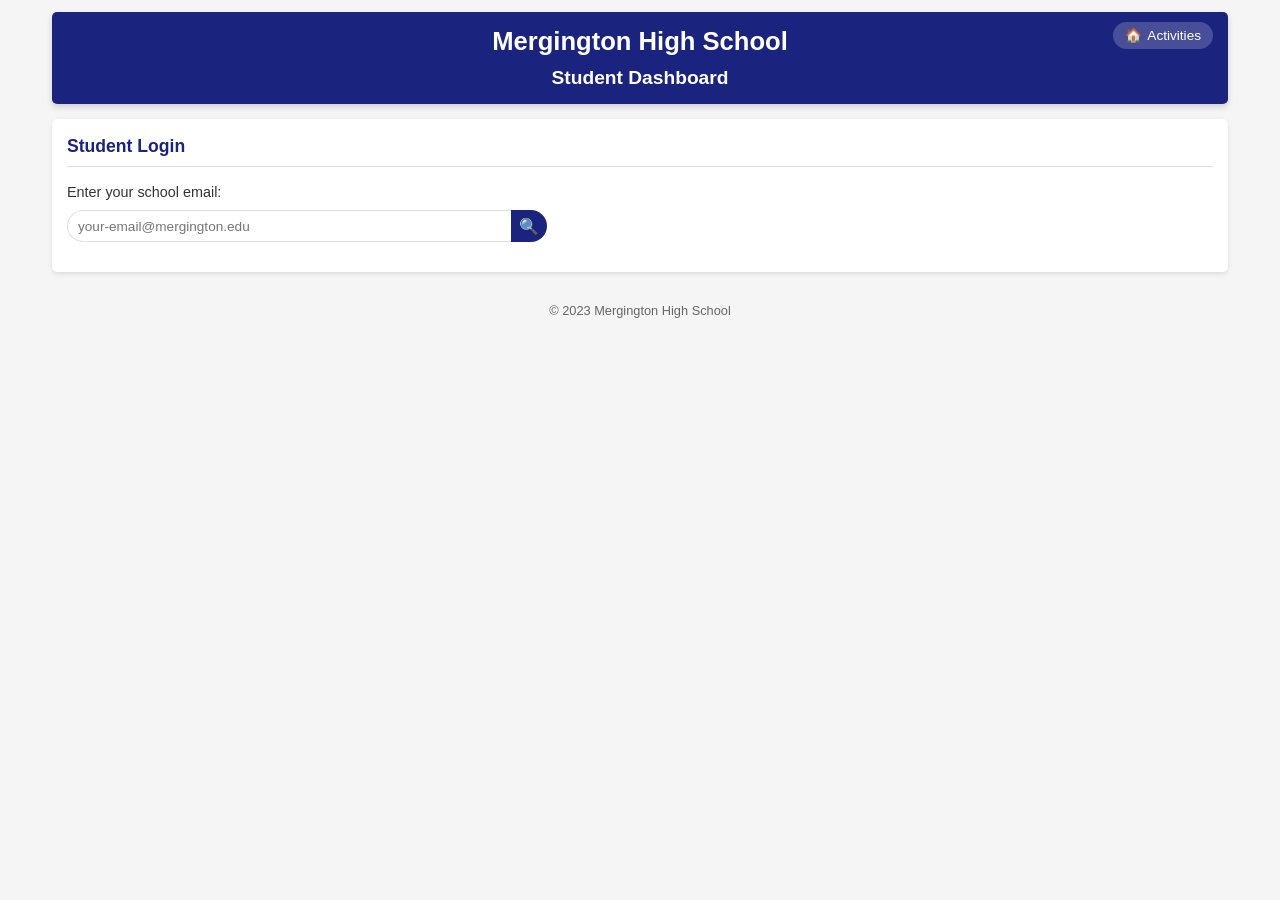
<file: src/static/dashboard.html>
<!DOCTYPE html>
<html lang="en">
  <head>
    <meta charset="UTF-8" />
    <meta name="viewport" content="width=device-width, initial-scale=1.0" />
    <title>Student Dashboard – Mergington High School</title>
    <link rel="stylesheet" href="styles.css" />
    <link
      rel="icon"
      type="image/svg+xml"
      href="https://github.githubassets.com/favicons/favicon.svg"
    />
  </head>
  <body>
    <header>
      <h1>Mergington High School</h1>
      <h2>Student Dashboard</h2>
      <div id="user-controls">
        <a href="/static/index.html" class="icon-button header-nav-link">
          <span>🏠</span>
          <span>Activities</span>
        </a>
      </div>
    </header>

    <main>
      <!-- Student Lookup Section -->
      <section id="lookup-section">
        <h3>Student Login</h3>
        <div class="lookup-form">
          <div class="form-group">
            <label for="student-email">Enter your school email:</label>
            <div class="search-box">
              <input
                type="email"
                id="student-email"
                placeholder="your-email@mergington.edu"
              />
              <button id="lookup-button" aria-label="Look up student">
                <span class="search-icon">🔍</span>
              </button>
            </div>
          </div>
          <div id="lookup-message" class="hidden message"></div>
        </div>
      </section>

      <!-- Dashboard Content (hidden until student is found) -->
      <section id="dashboard-section" class="hidden">
        <!-- Profile Card -->
        <div class="dashboard-layout">
          <aside class="profile-card">
            <div class="profile-avatar">👤</div>
            <h3 id="profile-name">Loading…</h3>
            <p id="profile-email" class="profile-email"></p>
            <div class="profile-details">
              <div class="profile-detail-row">
                <span class="profile-detail-label">Grade</span>
                <span id="profile-grade" class="profile-detail-value"></span>
              </div>
              <div class="profile-detail-row">
                <span class="profile-detail-label">Branch</span>
                <span id="profile-branch" class="profile-detail-value"></span>
              </div>
            </div>
            <button id="student-logout-button" class="logout-btn">Logout</button>
          </aside>

          <!-- Main Dashboard Content -->
          <div class="dashboard-content">
            <!-- Quick Access Cards -->
            <div class="dashboard-section-title">Quick Access</div>
            <div class="quick-access-grid">
              <div class="quick-access-card" id="card-activities">
                <div class="quick-access-icon">🏆</div>
                <div class="quick-access-label">My Activities</div>
                <div class="quick-access-desc">View your enrolled extracurricular activities</div>
              </div>
              <div class="quick-access-card">
                <div class="quick-access-icon">📚</div>
                <div class="quick-access-label">Assignments</div>
                <div class="quick-access-desc">Check upcoming homework and deadlines</div>
              </div>
              <div class="quick-access-card">
                <div class="quick-access-icon">📅</div>
                <div class="quick-access-label">Timetable</div>
                <div class="quick-access-desc">View your weekly class schedule</div>
              </div>
              <div class="quick-access-card">
                <div class="quick-access-icon">💼</div>
                <div class="quick-access-label">Internships</div>
                <div class="quick-access-desc">Explore internship and work-experience opportunities</div>
              </div>
            </div>

            <!-- Enrolled Activities -->
            <div class="dashboard-section-title" id="activities-section-title">My Activities</div>
            <div id="enrolled-activities-list" class="enrolled-activities">
              <!-- Populated by JS -->
            </div>
          </div>
        </div>
      </section>
    </main>

    <footer>
      <p>&copy; 2023 Mergington High School</p>
    </footer>

    <script src="dashboard.js"></script>
  </body>
</html>
</file>
<file: src/static/styles.css>
/* Color palette */
:root {
  /* Primary colors */
  --primary: #1a237e;
  --primary-light: #534bae;
  --primary-dark: #000051;
  --primary-text: #ffffff;

  /* Secondary colors */
  --secondary: #ff6f00;
  --secondary-light: #ffa040;
  --secondary-dark: #c43e00;
  --secondary-text: #ffffff;

  /* Neutral colors */
  --background: #f5f5f5;
  --surface: #ffffff;
  --text-primary: #333333;
  --text-secondary: #666666;
  --border: #e0e0e0;
  --border-light: #f0f0f0;
  --border-focus: #d0d0d0;

  /* Feedback colors */
  --success: #2e7d32;
  --success-light: #e8f5e9;
  --warning: #ff9800;
  --warning-light: #fff3cd;
  --error: #c62828;
  --error-light: #ffebee;
  --info: #0c5460;
  --info-light: #d1ecf1;
}

* {
  box-sizing: border-box;
  margin: 0;
  padding: 0;
  font-family: Arial, sans-serif;
}

body {
  font-family: Arial, sans-serif;
  line-height: 1.4;
  color: var(--text-primary);
  max-width: 1200px;
  margin: 0 auto;
  padding: 12px;
  background-color: var(--background);
  font-size: 0.9rem;
}

header {
  text-align: center;
  padding: 12px 0;
  margin-bottom: 15px;
  background-color: var(--primary);
  color: var(--primary-text);
  border-radius: 5px;
  box-shadow: 0 3px 6px rgba(0, 0, 0, 0.16);
  position: relative;
  display: flex;
  flex-direction: column;
  align-items: center;
}

header h1 {
  margin-bottom: 5px;
  font-size: 1.6rem;
}

header h2 {
  font-size: 1.2rem;
}

main {
  display: flex;
  flex-wrap: wrap;
  justify-content: center;
}

section {
  background-color: var(--surface);
  padding: 15px;
  border-radius: 5px;
  box-shadow: 0 2px 5px rgba(0, 0, 0, 0.1);
  width: 100%;
}

section h3 {
  margin-bottom: 15px;
  padding-bottom: 8px;
  border-bottom: 1px solid var(--border);
  color: var(--primary);
  font-size: 1.1rem;
}

/* New Layout Styles */
.main-content-layout {
  display: flex;
  flex-direction: column;
  gap: 15px;
}

.sidebar-filters {
  padding: 15px;
  background-color: var(--surface);
  border-radius: 5px;
  box-shadow: 0 2px 5px rgba(0, 0, 0, 0.1);
}

.sidebar-filters h3 {
  margin-bottom: 15px;
  padding-bottom: 8px;
  border-bottom: 1px solid var(--border);
  color: var(--primary);
  font-size: 1.1rem;
}

.activities-content {
  flex: 1;
}

/* Desktop layout */
@media (min-width: 768px) {
  .main-content-layout {
    flex-direction: row;
    align-items: flex-start;
  }

  .sidebar-filters {
    width: 200px; /* Reduced from 250px to 200px to make the sidebar narrower */
    position: sticky;
    top: 15px;
    max-height: calc(100vh - 30px);
    overflow-y: auto;
  }

  .activities-content {
    flex: 1;
  }
}

#activities-list,
#internships-list {
  display: grid;
  grid-template-columns: repeat(auto-fill, minmax(250px, 1fr));
  gap: 15px;
  width: 100%;
}

.activity-card {
  padding: 12px;
  border: 1px solid var(--border);
  border-radius: 6px;
  background-color: var(--surface);
  display: flex;
  flex-direction: column;
  height: 100%;
  transition: all 0.3s ease;
  box-shadow: 0 2px 5px rgba(0, 0, 0, 0.05);
  position: relative;
  overflow: hidden;
  font-size: 0.85rem;
}

.activity-card:hover {
  transform: translateY(-5px);
  box-shadow: 0 8px 15px rgba(0, 0, 0, 0.1);
  border-color: var(--border-focus);
}

.activity-card h4 {
  margin-bottom: 8px;
  color: var(--primary);
  font-size: 1rem;
  letter-spacing: 0.3px;
  padding-bottom: 6px;
  border-bottom: 1px solid var(--border-light);
}

.activity-card p {
  margin-bottom: 8px;
  line-height: 1.4;
}

.activity-card-actions {
  margin-top: auto;
  padding-top: 10px;
  display: flex;
  justify-content: center;
}

/* Activity Tag */
.activity-tag {
  position: absolute;
  top: 8px;
  right: 8px;
  background: #e8eaf6;
  color: #3949ab;
  font-size: 0.65rem;
  font-weight: bold;
  padding: 2px 6px;
  border-radius: 10px;
  text-transform: uppercase;
  letter-spacing: 0.3px;
}

/* Capacity Indicator */
.capacity-container {
  margin: 8px 0;
  width: 100%;
}

.capacity-bar-bg {
  height: 6px;
  background-color: var(--border-light);
  border-radius: 3px;
  overflow: hidden;
}

.capacity-text {
  display: flex;
  justify-content: space-between;
  margin-top: 3px;
  font-size: 0.7rem;
  color: var(--text-secondary);
}

.capacity-full .capacity-bar-fill {
  background-color: var(--error);
}

.capacity-near-full .capacity-bar-fill {
  background-color: var(--warning);
}

.capacity-available .capacity-bar-fill {
  background-color: var(--success);
}

/* Participants list */
.participants-list {
  margin-top: 8px;
  padding-top: 8px;
  border-top: 1px solid var(--border-light);
}

.participants-list h5 {
  color: var(--primary);
  margin-bottom: 5px;
  font-size: 0.8em;
}

.participants-list ul {
  list-style-type: none;
  padding-left: 0;
  margin: 0;
  max-height: 100px;
}

.participants-list li {
  padding: 2px 0;
  color: var(--text-secondary);
  font-size: 0.8em;
  display: flex;
  justify-content: space-between;
  align-items: center;
}

/* Buttons */
.register-button {
  background: linear-gradient(145deg, var(--secondary), var(--secondary-dark));
  color: var(--secondary-text);
  margin-top: 10px;
  padding: 6px 12px;
  width: 100%;
  font-weight: bold;
  border-radius: 20px;
  box-shadow: 0 2px 4px rgba(255, 111, 0, 0.2);
  transition: all 0.3s ease;
  display: flex;
  justify-content: center;
  align-items: center;
  font-size: 0.85rem;
  letter-spacing: 0.3px;
  text-transform: uppercase;
  border: none;
}

button {
  background-color: var(--primary);
  color: white;
  border: none;
  padding: 6px 12px;
  font-size: 0.85rem;
  border-radius: 4px;
  cursor: pointer;
  transition: background-color 0.2s;
}

/* Tooltip styles */
.tooltip {
  position: relative;
  display: inline-block;
  cursor: pointer;
}

.tooltip .tooltip-text {
  visibility: hidden;
  background-color: rgba(33, 33, 33, 0.9);
  color: #fff;
  text-align: center;
  padding: 8px 12px;
  border-radius: 4px;
  font-size: 0.8rem;
  position: absolute;
  z-index: 1;
  bottom: 125%;
  left: 50%;
  transform: translateX(-50%);
  opacity: 0;
  transition: opacity 0.2s, visibility 0.2s;
  width: max-content;
  max-width: 250px;
  pointer-events: none;
  box-shadow: 0 2px 8px rgba(0, 0, 0, 0.2);
}

.tooltip:hover .tooltip-text {
  visibility: visible;
  opacity: 1;
}

/* Special positioning for delete participant tooltip */
.delete-participant {
  cursor: pointer;
}

.delete-participant .tooltip-text {
  left: auto;
  right: calc(100% + 8px);
  top: 50%;
  bottom: auto;
  transform: translateY(-50%);
  white-space: nowrap;
}

/* Activity skeletons for loading state */
.skeleton-card {
  padding: 12px;
  border: 1px solid var(--border);
  border-radius: 6px;
  background-color: var(--surface);
  display: flex;
  flex-direction: column;
  height: 180px;
  position: relative;
  overflow: hidden;
}

.skeleton-line {
  height: 10px;
  margin-bottom: 8px;
  background: linear-gradient(
    90deg,
    var(--border-light) 25%,
    var(--border) 50%,
    var(--border-light) 75%
  );
  background-size: 200% 100%;
  border-radius: 3px;
  animation: shimmer 1.5s infinite;
}

.skeleton-title {
  height: 18px;
  width: 70%;
  margin-bottom: 10px;
}

.skeleton-text {
  width: 100%;
}

.skeleton-text.short {
  width: 60%;
}

@keyframes shimmer {
  0% {
    background-position: -200% 0;
  }
  100% {
    background-position: 200% 0;
  }
}

/* Modal animation */
.modal {
  position: fixed;
  top: 0;
  left: 0;
  width: 100%;
  height: 100%;
  background-color: rgba(0, 0, 0, 0.5);
  display: flex;
  justify-content: center;
  align-items: center;
  z-index: 1000;
  opacity: 0;
  transition: opacity 0.3s ease;
}

.modal.show {
  opacity: 1;
}

.modal-content {
  background-color: var(--surface);
  padding: 18px;
  border-radius: 5px;
  width: 90%;
  max-width: 350px;
  position: relative;
  transform: translateY(-20px);
  transition: transform 0.3s ease;
  box-shadow: 0 4px 20px rgba(0, 0, 0, 0.15);
  border: 1px solid var(--border);
}

.modal.show .modal-content {
  transform: translateY(0);
}

.close-modal,
.close-login-modal {
  position: absolute;
  right: 12px;
  top: 8px;
  font-size: 18px;
  cursor: pointer;
  color: var(--text-secondary);
  line-height: 1;
}

/* Login modal specific styling */
#login-modal .modal-content h3 {
  color: var(--primary);
  font-size: 1.2rem;
  margin-bottom: 15px;
  text-align: center;
}

/* Hidden class - critical for showing/hiding elements */
.hidden {
  display: none !important;
}

/* More compact no-results message */
.no-results {
  text-align: center;
  padding: 12px;
  color: var(--text-secondary);
  background-color: var(--surface);
  border-radius: 6px;
  border: 1px dashed var(--border);
  margin: 10px 0;
  font-size: 0.85rem;
}

footer {
  text-align: center;
  margin-top: 20px;
  padding: 10px;
  color: var(--text-secondary);
  font-size: 0.8rem;
}

/* Page navigation bar */
.page-nav {
  margin-bottom: 12px;
  padding: 8px 12px;
  background-color: var(--surface);
  border-radius: 5px;
  box-shadow: 0 1px 3px rgba(0, 0, 0, 0.08);
  font-size: 0.85rem;
}

.page-nav a {
  color: var(--primary);
  text-decoration: none;
  font-weight: 500;
}

.page-nav a:hover {
  text-decoration: underline;
}

/* Internship cards */
.internship-card {
  padding: 12px;
  border: 1px solid var(--border);
  border-radius: 6px;
  background-color: var(--surface);
  display: flex;
  flex-direction: column;
  height: 100%;
  transition: all 0.3s ease;
  box-shadow: 0 2px 5px rgba(0, 0, 0, 0.05);
  position: relative;
  overflow: hidden;
  font-size: 0.85rem;
}

.internship-card:hover {
  transform: translateY(-5px);
  box-shadow: 0 8px 15px rgba(0, 0, 0, 0.1);
  border-color: var(--border-focus);
}

.internship-card h4 {
  margin-bottom: 8px;
  color: var(--primary);
  font-size: 1rem;
  letter-spacing: 0.3px;
  padding-bottom: 6px;
  border-bottom: 1px solid var(--border-light);
  padding-right: 60px;
}

.internship-role {
  font-weight: 600;
  margin-bottom: 4px;
}

.internship-location {
  color: var(--text-secondary);
  margin-bottom: 6px;
}

.internship-prereqs {
  font-size: 0.8rem;
  color: var(--text-secondary);
  margin-bottom: 8px;
  line-height: 1.4;
}

.internship-branch-tag {
  position: absolute;
  top: 8px;
  right: 8px;
  font-size: 0.65rem;
  font-weight: bold;
  padding: 2px 6px;
  border-radius: 10px;
  text-transform: uppercase;
  letter-spacing: 0.3px;
}

.internship-link-button {
  text-decoration: none;
  display: inline-block;
  text-align: center;
}

/* Branch filter buttons */
.branch-filter {
  background-color: var(--background);
  border: 1px solid var(--border);
  color: var(--text-primary);
  padding: 4px 10px;
  border-radius: 15px;
  font-size: 0.75rem;
  cursor: pointer;
  transition: all 0.2s ease;
}

.branch-filter.active {
  background-color: var(--primary);
  color: white;
  border-color: var(--primary-dark);
}

.branch-filter:hover {
  background-color: var(--primary-light);
  color: white;
}

.branch-filters {
  display: flex;
  flex-wrap: wrap;
  gap: 6px;
}

/* Search and Filter Components - Updated for Sidebar */
.search-box {
  display: flex;
  width: 100%;
  margin-bottom: 15px;
}

.search-box input {
  flex: 1;
  min-width: 0; /* Add this to prevent input from overflowing */
  padding: 6px 10px;
  border: 1px solid var(--border);
  border-right: none;
  border-radius: 20px 0 0 20px;
  font-size: 0.85rem;
  transition: all 0.3s ease;
}

.search-box input:focus {
  outline: none;
  border-color: var(--primary-light);
  box-shadow: 0 0 0 2px rgba(83, 75, 174, 0.1);
}

.search-box button {
  width: 36px;
  height: 100%; /* Make button match input height */
  min-height: 32px; /* Ensure minimum clickable area */
  background: var(--primary);
  color: white;
  border: none;
  border-radius: 0 20px 20px 0;
  cursor: pointer;
  transition: background-color 0.3s ease;
  padding: 0;
  display: flex;
  align-items: center;
  justify-content: center;
}

.search-box button:hover {
  background-color: var(--primary-light);
}

.search-icon {
  font-size: 1rem;
}

.filter-container {
  margin-bottom: 15px;
  display: flex;
  flex-direction: column;
  gap: 6px;
}

.filter-label {
  font-weight: 600;
  color: var(--text-primary);
  font-size: 0.8rem;
}

.category-filters,
.day-filters,
.time-filters {
  display: flex;
  flex-wrap: wrap;
  gap: 6px;
}

.category-filter,
.day-filter,
.time-filter {
  background-color: var(--background);
  border: 1px solid var(--border);
  color: var(--text-primary);
  padding: 4px 10px;
  border-radius: 15px;
  font-size: 0.75rem;
  cursor: pointer;
  transition: all 0.2s ease;
}

.category-filter.active,
.day-filter.active,
.time-filter.active {
  background-color: var(--primary);
  color: white;
  border-color: var(--primary-dark);
}

.category-filter:hover,
.day-filter:hover,
.time-filter:hover {
  background-color: var(--primary-light);
  color: white;
}

.time-filters {
  width: 100%;
}

.reset-button {
  background-color: var(--border);
  color: var(--text-primary);
  padding: 5px 12px;
  border-radius: 15px;
  font-size: 0.8rem;
  font-weight: 500;
  cursor: pointer;
  transition: all 0.2s ease;
  align-self: flex-start;
}

.reset-button:hover {
  background-color: var(--border-focus);
}

/* Responsive adjustments for mobile */
@media (max-width: 767px) {
  .sidebar-filters {
    margin-bottom: 15px;
  }

  .main-content-layout {
    flex-direction: column;
  }

  #activities-list,
  #internships-list {
    grid-template-columns: repeat(auto-fill, minmax(250px, 1fr));
  }

  .sidebar-filters {
    width: 100%;
  }
}

/* ─── Student To-Do / Assignment Tracker ─────────────────────────────────── */

#todo-container {
  margin-top: 20px;
}

.todo-hint {
  color: var(--text-secondary);
  font-size: 0.85rem;
  margin-bottom: 10px;
}

.todo-email-form {
  display: flex;
  gap: 8px;
  flex-wrap: wrap;
}

.todo-email-form input[type="email"] {
  flex: 1;
  min-width: 220px;
  padding: 6px 10px;
  border: 1px solid var(--border);
  border-radius: 4px;
  font-size: 0.85rem;
}

.todo-student-label {
  margin-bottom: 12px;
  color: var(--text-secondary);
  font-size: 0.85rem;
  display: flex;
  align-items: center;
  gap: 8px;
}

.todo-switch-btn {
  background: none;
  border: 1px solid var(--border);
  color: var(--primary);
  padding: 2px 8px;
  font-size: 0.75rem;
  border-radius: 12px;
  cursor: pointer;
}

.todo-switch-btn:hover {
  background-color: var(--background);
}

.todo-add-form {
  display: flex;
  gap: 8px;
  margin-bottom: 16px;
  flex-wrap: wrap;
}

.todo-add-form input[type="text"] {
  flex: 2;
  min-width: 180px;
  padding: 6px 10px;
  border: 1px solid var(--border);
  border-radius: 4px;
  font-size: 0.85rem;
}

.todo-add-form input[type="date"] {
  flex: 1;
  min-width: 130px;
  padding: 6px 10px;
  border: 1px solid var(--border);
  border-radius: 4px;
  font-size: 0.85rem;
}

#todo-list {
  list-style: none;
  padding: 0;
  margin: 0;
  display: flex;
  flex-direction: column;
  gap: 8px;
}

.todo-item {
  display: flex;
  align-items: center;
  gap: 10px;
  padding: 8px 10px;
  border: 1px solid var(--border);
  border-radius: 6px;
  background-color: var(--surface);
  font-size: 0.85rem;
  transition: background-color 0.2s;
}

.todo-item.todo-completed {
  background-color: var(--success-light);
  border-color: #c8e6c9;
}

.todo-item.todo-completed .todo-title-text {
  text-decoration: line-through;
  color: var(--text-secondary);
}

.todo-title-text {
  flex: 1;
  word-break: break-word;
}

.todo-deadline {
  font-size: 0.75rem;
  color: var(--text-secondary);
  white-space: nowrap;
}

.todo-check-btn,
.todo-delete-btn {
  background: none;
  border: none;
  cursor: pointer;
  padding: 0;
  font-size: 1.1rem;
  line-height: 1;
  color: inherit;
}

.todo-check-btn:hover,
.todo-delete-btn:hover {
  opacity: 0.7;
}

.todo-empty {
  text-align: center;
  color: var(--text-secondary);
  font-size: 0.85rem;
  padding: 12px;
  border: 1px dashed var(--border);
  border-radius: 6px;
}

/* ─── End Assignment Tracker ──────────────────────────────────────────────── */
#user-controls {
  position: absolute;
  top: 10px;
  right: 15px;
}

#user-status {
  display: flex;
  align-items: center;
}

#user-info {
  display: flex;
  align-items: center;
  gap: 10px;
}

#display-name {
  margin-right: 5px;
  font-weight: 500;
}

.icon-button {
  display: flex;
  align-items: center;
  gap: 5px;
  background-color: rgba(255, 255, 255, 0.2);
  border-radius: 20px;
  padding: 4px 12px;
  font-size: 0.85rem;
  transition: background-color 0.2s;
}

.icon-button:hover {
  background-color: rgba(255, 255, 255, 0.3);
}

.user-icon {
  font-size: 1rem;
}

#logout-button {
  padding: 3px 10px;
  background-color: rgba(255, 255, 255, 0.2);
  font-size: 0.8rem;
  border-radius: 20px;
}

#logout-button:hover {
  background-color: rgba(255, 255, 255, 0.3);
}

/* ─── Student Dashboard ─────────────────────────────────────────── */

/* Header navigation link (back to Activities) */
.header-nav-link {
  text-decoration: none;
  color: var(--primary-text);
}

/* Lookup form */
.lookup-form {
  max-width: 480px;
}

.lookup-form .search-box {
  margin-top: 8px;
}

/* Dashboard two-column layout */
.dashboard-layout {
  display: flex;
  flex-direction: column;
  gap: 20px;
}

@media (min-width: 768px) {
  .dashboard-layout {
    flex-direction: row;
    align-items: flex-start;
  }
}

/* Profile card (sidebar) */
.profile-card {
  background-color: var(--surface);
  border: 1px solid var(--border);
  border-radius: 8px;
  padding: 20px;
  display: flex;
  flex-direction: column;
  align-items: center;
  text-align: center;
  gap: 10px;
  box-shadow: 0 2px 5px rgba(0, 0, 0, 0.08);
}

@media (min-width: 768px) {
  .profile-card {
    width: 220px;
    position: sticky;
    top: 15px;
  }
}

.profile-avatar {
  font-size: 3rem;
  background-color: var(--primary);
  color: var(--primary-text);
  border-radius: 50%;
  width: 64px;
  height: 64px;
  display: flex;
  align-items: center;
  justify-content: center;
}

.profile-card h3 {
  border: none;
  padding: 0;
  margin: 0;
  font-size: 1.1rem;
  color: var(--text-primary);
}

.profile-email {
  font-size: 0.8rem;
  color: var(--text-secondary);
  word-break: break-all;
}

.profile-details {
  width: 100%;
  border-top: 1px solid var(--border-light);
  padding-top: 10px;
  display: flex;
  flex-direction: column;
  gap: 6px;
}

.profile-detail-row {
  display: flex;
  justify-content: space-between;
  font-size: 0.85rem;
}

.profile-detail-label {
  color: var(--text-secondary);
}

.profile-detail-value {
  font-weight: 600;
  color: var(--text-primary);
}

.logout-btn {
  margin-top: 6px;
  width: 100%;
  background-color: rgba(0, 0, 0, 0.08);
  color: var(--text-primary);
  border-radius: 20px;
  font-size: 0.8rem;
  padding: 5px 10px;
}

.logout-btn:hover {
  background-color: rgba(0, 0, 0, 0.14);
}

/* Main dashboard content */
.dashboard-content {
  flex: 1;
  display: flex;
  flex-direction: column;
  gap: 15px;
}

.dashboard-section-title {
  font-weight: 700;
  font-size: 1rem;
  color: var(--primary);
  border-bottom: 2px solid var(--primary-light);
  padding-bottom: 6px;
  margin-bottom: 4px;
}

/* Quick-access grid */
.quick-access-grid {
  display: grid;
  grid-template-columns: repeat(auto-fill, minmax(160px, 1fr));
  gap: 12px;
}

.quick-access-card {
  background-color: var(--surface);
  border: 1px solid var(--border);
  border-radius: 8px;
  padding: 16px 12px;
  display: flex;
  flex-direction: column;
  align-items: center;
  text-align: center;
  gap: 8px;
  cursor: pointer;
  transition: all 0.2s ease;
  box-shadow: 0 2px 4px rgba(0, 0, 0, 0.05);
}

.quick-access-card:hover {
  transform: translateY(-4px);
  box-shadow: 0 6px 12px rgba(0, 0, 0, 0.1);
  border-color: var(--primary-light);
}

.quick-access-icon {
  font-size: 2rem;
}

.quick-access-label {
  font-weight: 700;
  font-size: 0.9rem;
  color: var(--primary);
}

.quick-access-desc {
  font-size: 0.75rem;
  color: var(--text-secondary);
  line-height: 1.3;
}

/* Enrolled activities list */
.enrolled-activities {
  display: flex;
  flex-direction: column;
  gap: 8px;
}

.enrolled-activity-item {
  display: flex;
  align-items: center;
  gap: 10px;
  background-color: var(--surface);
  border: 1px solid var(--border);
  border-radius: 6px;
  padding: 10px 14px;
  font-size: 0.9rem;
  box-shadow: 0 1px 3px rgba(0, 0, 0, 0.05);
}

.enrolled-activity-icon {
  font-size: 1.2rem;
}

.enrolled-activity-name {
  color: var(--text-primary);
  font-weight: 500;
.announcement-banner {
  background-color: #4caf50;
  color: white;
  text-align: center;
  padding: 15px;
  font-weight: bold;
/* View Tabs */
.view-tabs {
  display: flex;
  gap: 8px;
  margin-bottom: 12px;
}

.view-tab {
  background-color: var(--surface);
  color: var(--text-primary);
  border: 1px solid var(--border);
  padding: 8px 18px;
  border-radius: 20px;
  font-size: 0.9rem;
  font-weight: 600;
  cursor: pointer;
  transition: all 0.2s ease;
}

.view-tab.active {
  background-color: var(--primary);
  color: white;
  border-color: var(--primary-dark);
}

.view-tab:hover:not(.active) {
  background-color: var(--primary-light);
  color: white;
}

/* Timetable Section */
#timetable-container {
  background-color: var(--surface);
  padding: 15px;
  border-radius: 5px;
  box-shadow: 0 2px 5px rgba(0, 0, 0, 0.1);
  width: 100%;
}

.timetable-header {
  display: flex;
  align-items: center;
  flex-wrap: wrap;
  gap: 12px;
  margin-bottom: 16px;
  padding-bottom: 10px;
  border-bottom: 1px solid var(--border);
}

.timetable-header h3 {
  color: var(--primary);
  font-size: 1.1rem;
  margin: 0;
}

.timetable-branch-filter {
  display: flex;
  align-items: center;
  gap: 8px;
  margin-left: auto;
}

.timetable-branch-filter label {
  font-size: 0.85rem;
  font-weight: 600;
  color: var(--text-primary);
}

#branch-select {
  padding: 5px 10px;
  border: 1px solid var(--border);
  border-radius: 4px;
  font-size: 0.85rem;
  background-color: var(--surface);
  color: var(--text-primary);
  cursor: pointer;
}

#branch-select:focus {
  outline: none;
  border-color: var(--primary-light);
  box-shadow: 0 0 0 2px rgba(83, 75, 174, 0.1);
}

.timetable-wrapper {
  overflow-x: auto;
}

.timetable-table {
  width: 100%;
  border-collapse: collapse;
  font-size: 0.82rem;
  min-width: 600px;
}

.timetable-table thead tr {
  background-color: var(--primary);
  color: white;
}

.timetable-table th {
  padding: 10px 8px;
  text-align: center;
  font-weight: 600;
  font-size: 0.8rem;
  letter-spacing: 0.3px;
}

.timetable-table th.time-col {
  text-align: left;
  min-width: 110px;
}

.timetable-table td {
  padding: 8px;
  border: 1px solid var(--border);
  vertical-align: top;
  min-width: 100px;
}

.timetable-table td.time-label {
  background-color: var(--background);
  font-weight: 600;
  color: var(--primary);
  font-size: 0.8rem;
  white-space: nowrap;
}

.timetable-table td.time-label .time-band {
  display: block;
  font-size: 0.75rem;
  color: var(--text-secondary);
  font-weight: normal;
}

.timetable-table td.empty-cell {
  background-color: var(--background);
  color: var(--text-secondary);
  text-align: center;
  font-size: 0.75rem;
}

.timetable-entry {
  background-color: #e8eaf6;
  border-left: 3px solid var(--primary);
  padding: 4px 6px;
  border-radius: 3px;
  margin-bottom: 4px;
  font-size: 0.78rem;
  line-height: 1.3;
}

.timetable-entry:last-child {
  margin-bottom: 0;
}

.timetable-entry.sports {
  background-color: #e8f5e9;
  border-left-color: #2e7d32;
}

.timetable-entry.arts {
  background-color: #f3e5f5;
  border-left-color: #7b1fa2;
}

.timetable-entry.academic {
  background-color: #e3f2fd;
  border-left-color: #1565c0;
}

.timetable-entry.community {
  background-color: #fff3e0;
  border-left-color: #e65100;
}

.timetable-entry.technology {
  background-color: #e8eaf6;
  border-left-color: #3949ab;
}

.timetable-entry-name {
  font-weight: 600;
  display: block;
}

.timetable-entry-time {
  color: var(--text-secondary);
  font-size: 0.73rem;
}

.timetable-loading {
  text-align: center;
  padding: 20px;
  color: var(--text-secondary);
  font-style: italic;
}

.timetable-empty {
  text-align: center;
  padding: 20px;
  color: var(--text-secondary);
}

@media (max-width: 767px) {
  .timetable-header {
    flex-direction: column;
    align-items: flex-start;
  }
  .timetable-branch-filter {
    margin-left: 0;
  }
}
</file>
